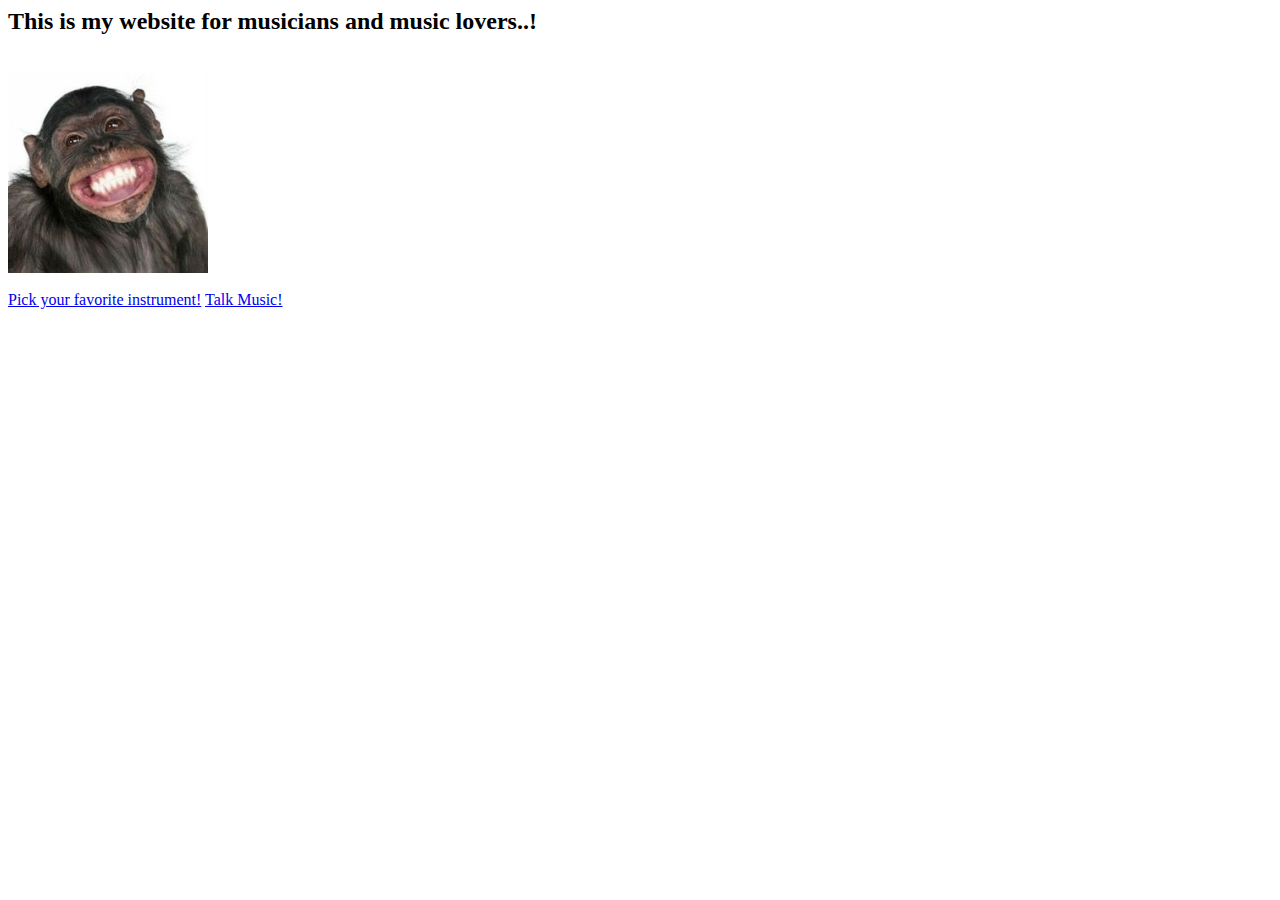
<file: Week 6/index.html>
<html>
<title>Markus VanTassell Music</title>
<head>
    <!-- I will fill this in later-->
    
         <h2>This is my website for musicians and music lovers..!</h2>
        <br>
        <img src="MONKEY.jpg" height="200" width="200">
    
    
</head> <br>
<br>
<body>

    <a href="page2.html">Pick your favorite instrument!</a>
    <a href="page3.html">Talk Music!</a>
</body>



</html>
</file>
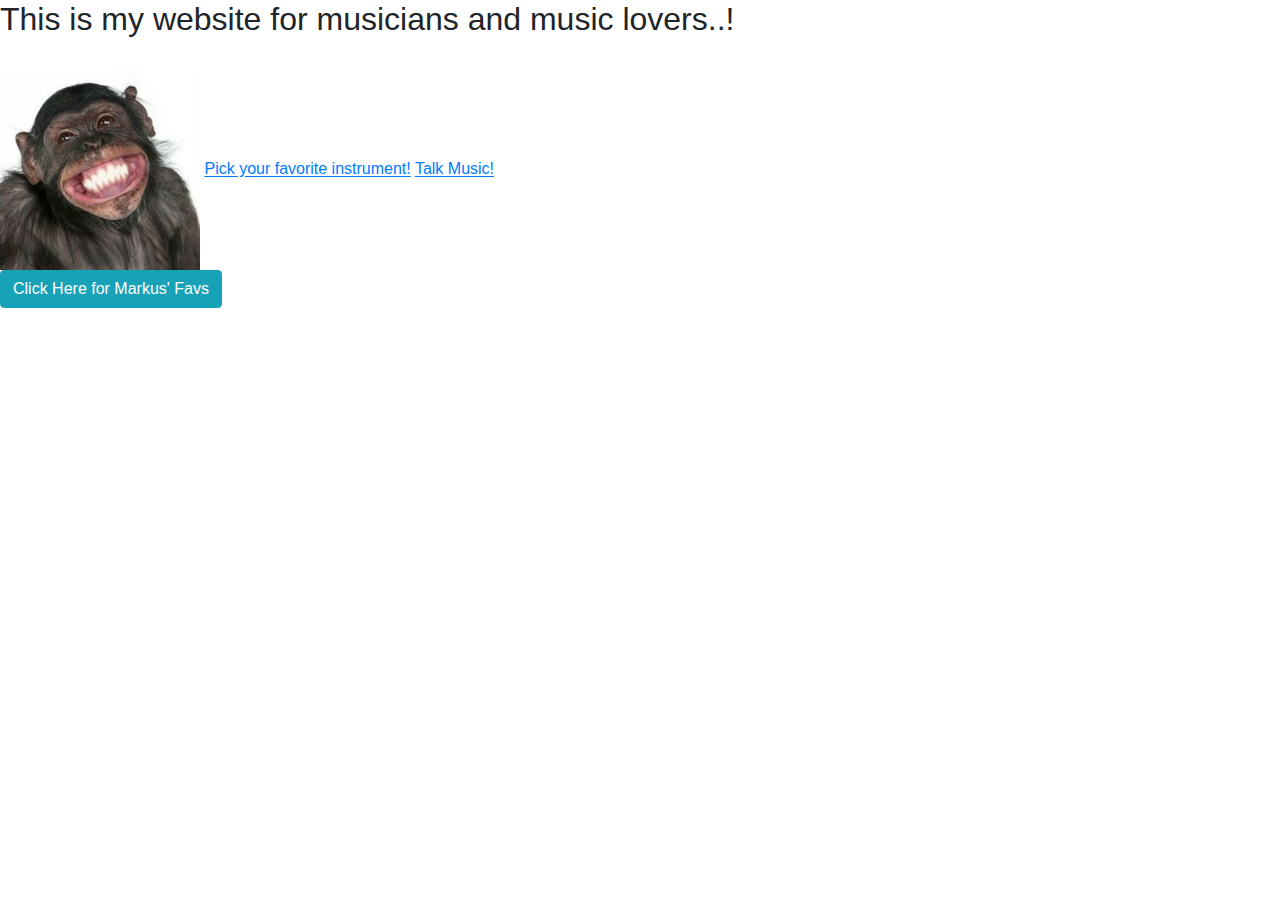
<file: Week 7/index.html>
<html>
    <head>
        <title>Markus VanTassell Music</title>
        <style>
            span{
                background-color: antiquewhite;
            }
        </style>
    
    
         <h2 style="text-decoration: solid;">This is my website for musicians and music lovers..!</h2>
        <br>
        <img src="MONKEY.jpg" height="200" width="200">
    
    
        <link rel="stylesheet" href="https://stackpath.bootstrapcdn.com/bootstrap/4.3.1/css/bootstrap.min.css" integrity="sha384-ggOyR0iXCbMQv3Xipma34MD+dH/1fQ784/j6cY/iJTQUOhcWr7x9JvoRxT2MZw1T" crossorigin="anonymous">
        <script src="https://stackpath.bootstrapcdn.com/bootstrap/4.3.1/js/bootstrap.min.js" integrity="sha384-JjSmVgyd0p3pXB1rRibZUAYoIIy6OrQ6VrjIEaFf/nJGzIxFDsf4x0xIM+B07jRM" crossorigin="anonymous"></script>
    
    </head> 

<body>

    <a href="page2.html" style="text-decoration: underline;">Pick your favorite instrument!</a>
    <a href="page3.html" style="text-decoration: underline;">Talk Music!</a>
    <br>
    <button type="button" class="btn btn-info">Click Here for Markus' Favs</button>
</body>



</html>
</file>
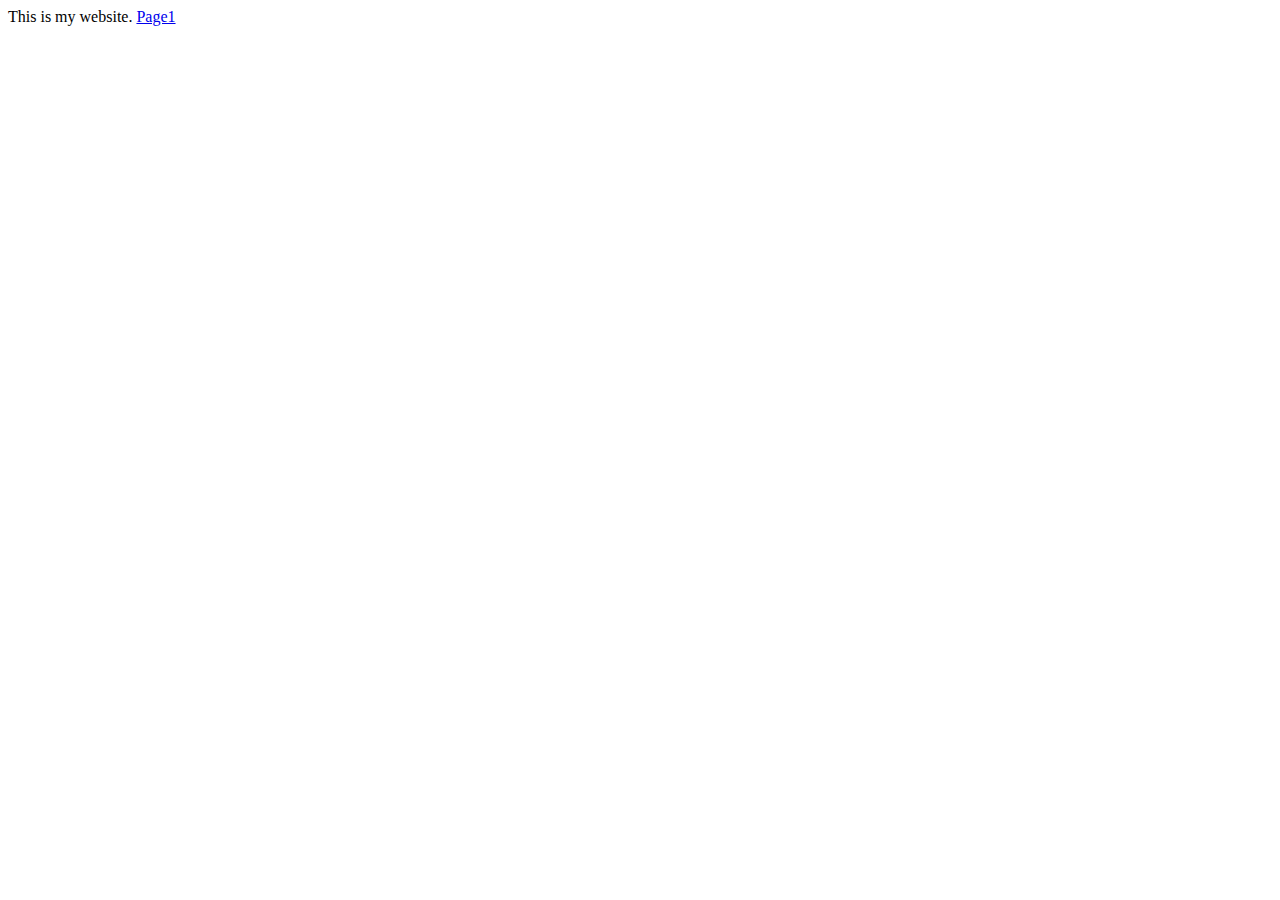
<file: Week 6/page1.html>
<html>
    <title>my website</title>
    <head>
        <!-- I will fill this in later-->
        <body>
            This is my website.
            <a href="page1.html">Page1</a>
        </body>
    </head>
</html>
</file>
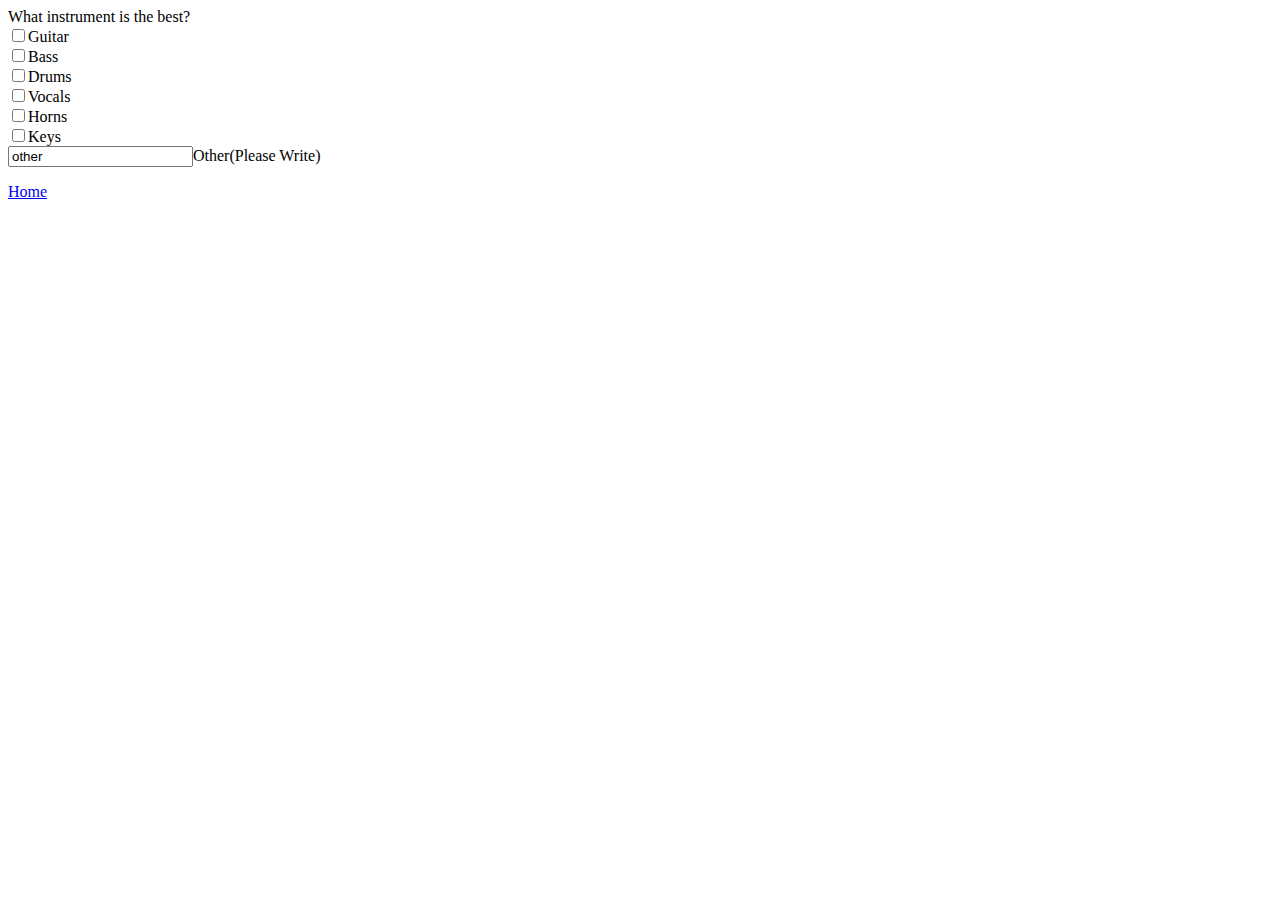
<file: Week 6/page2.html>
<html>
    <title>Instruments</title>
    <head>
        
    </head>
    <body>
        What instrument is the best?
        <br>
        <form>
            <input type="checkbox" value="guitar">Guitar<br>
            <input type="checkbox" value="bass">Bass<br>
            <input type="checkbox" value="drums">Drums<br>
            <input type="checkbox" value="vocals">Vocals<br>
            <input type="checkbox" value="horns">Horns<br>
            <input type="checkbox" value="keys">Keys<br>
            <input type="text" value="other">Other(Please Write)<br>
                </form>
        <a href="index.html">Home</a>
        

    </body>
</html>
</file>
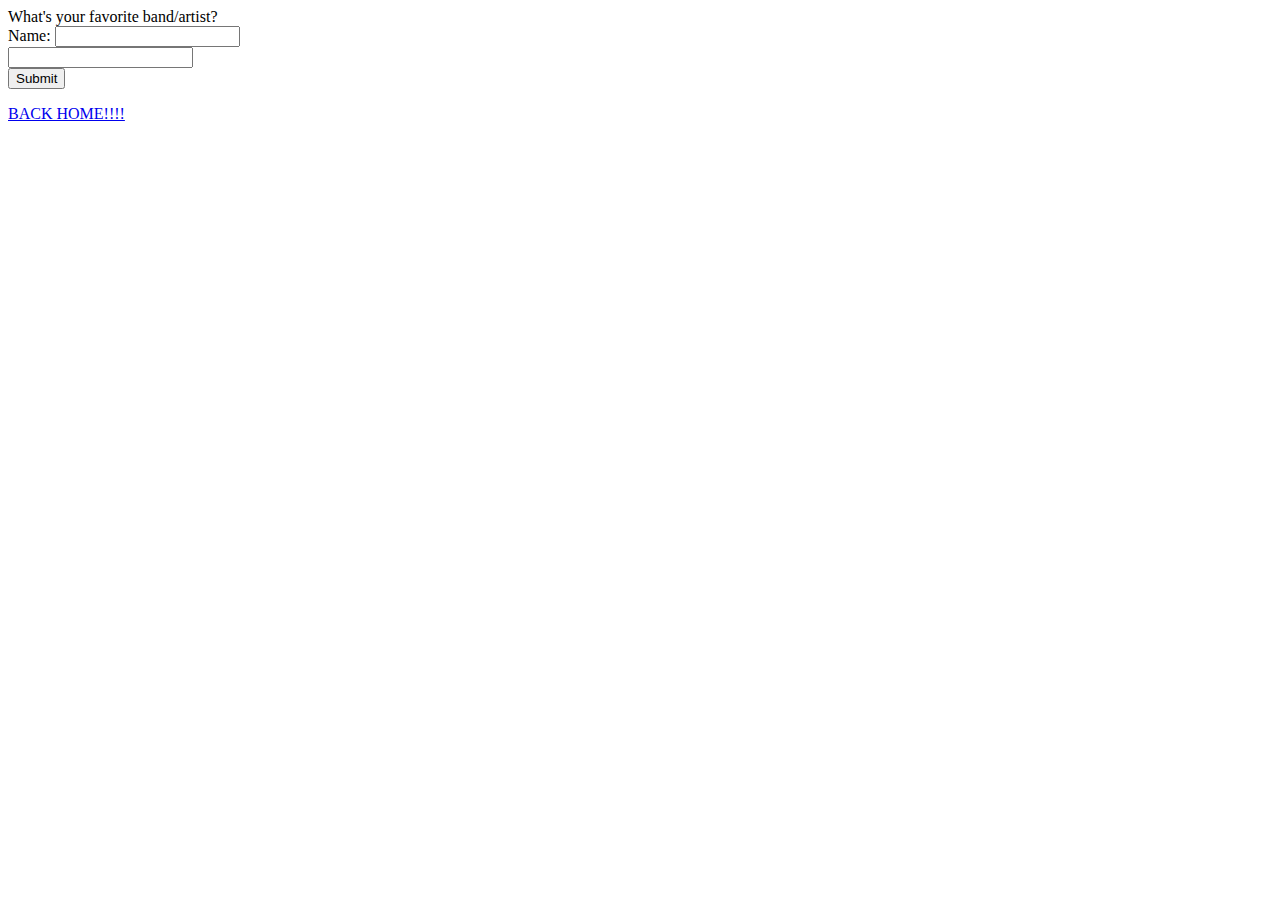
<file: Week 6/page3.html>
<html>
    <title>Music Forum!</title>
    <head> What's your favorite band/artist?
    </head>
    <body>
        <form action="index.html" type="POST">
            Name: <input type="text" id="name"><br>
            <input type="text" id="favorite"> <br>
            <button id="mySubmit" type="submit">Submit</button>
        </form>
       
        <a href="index.html">BACK HOME!!!!</a>
        
        

    </body>
</html>
</file>
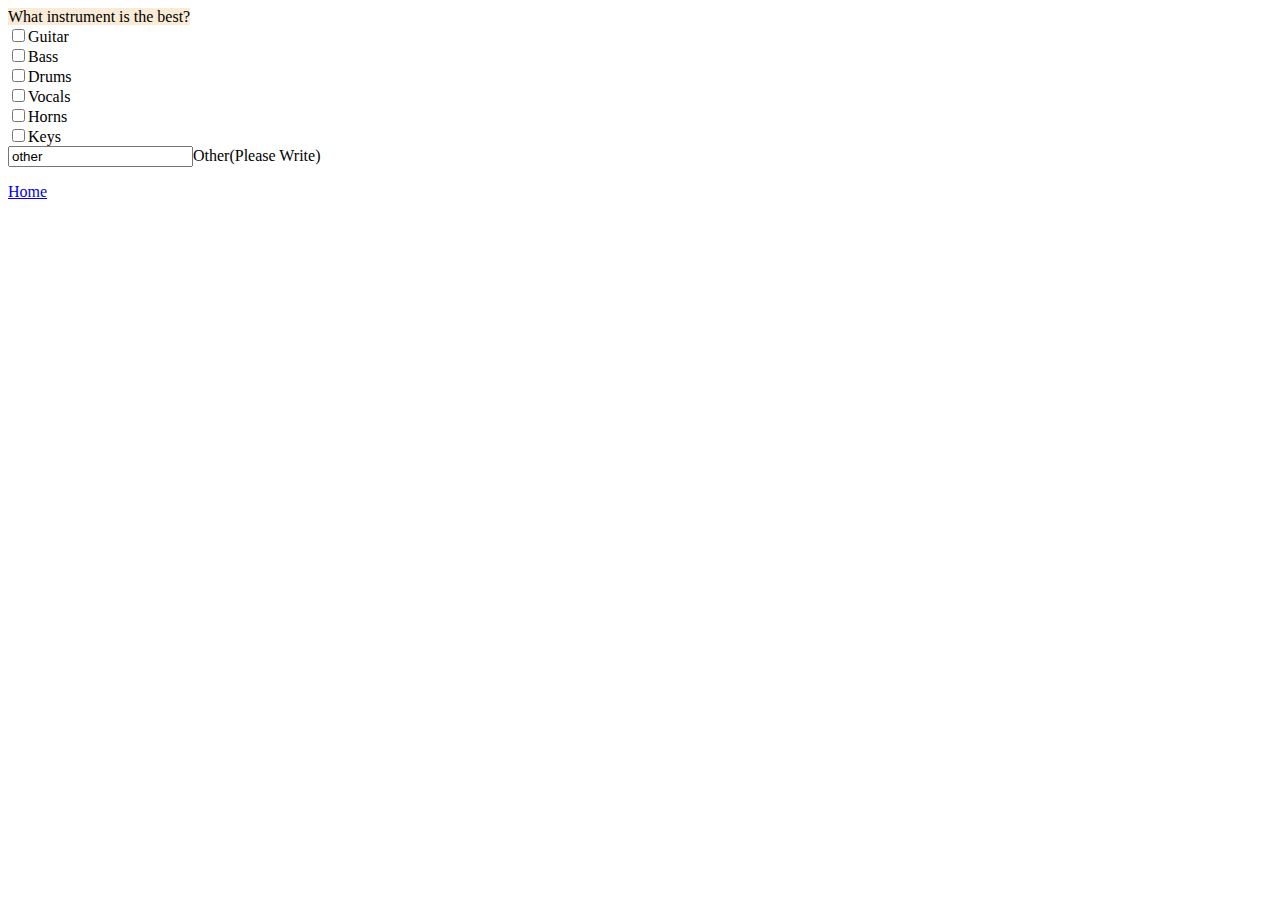
<file: Week 7/page2.html>
<html>
    <title id="greenColor">Instruments</title>
    <head>
        <style>
            span{
                background-color: antiquewhite;
                p {
                background-image: url('MONKEY.jpg');
                }
            }
        </style>
    </head>
    <body>
        <span class="blueColor">What instrument is the best?</span>
        <br>
        <form>
            <input type="checkbox" value="guitar">Guitar<br>
            <input type="checkbox" value="bass">Bass<br>
            <input type="checkbox" value="drums">Drums<br>
            <input type="checkbox" value="vocals">Vocals<br>
            <input type="checkbox" value="horns">Horns<br>
            <input type="checkbox" value="keys">Keys<br>
            <input type="text" value="other">Other(Please Write)<br>
                </form>
        <a href="index.html">Home</a>
        

    </body>
</html>
</file>
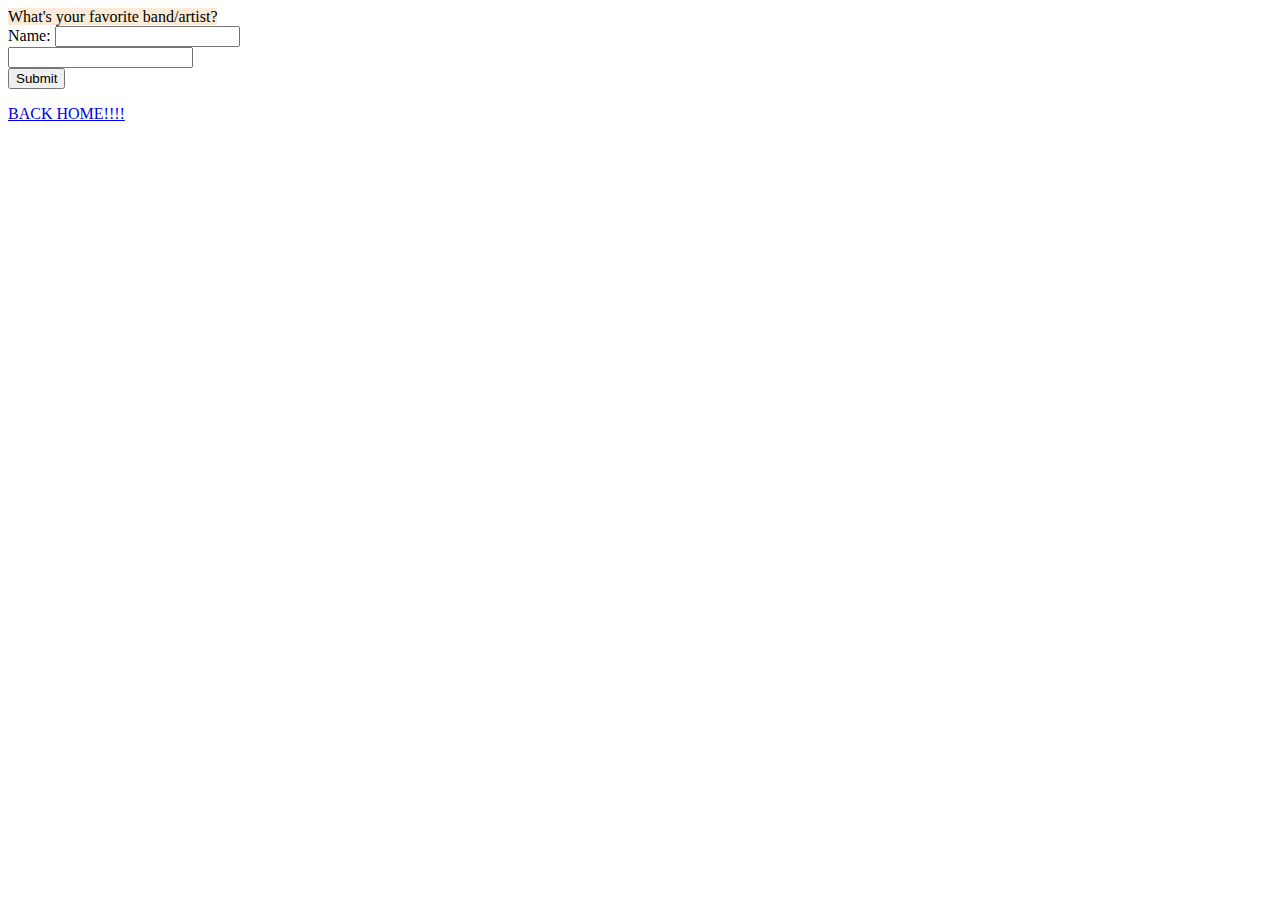
<file: Week 7/page3.html>
<html>
    <title id="misterMario">Music Forum!</title>
    <head> 
        
        <style>
            span{
                background-color: antiquewhite;
            }
        </style>

        
    </head>
    <body>
        <span class="span.redColor"> What's your favorite band/artist?</span>
        <form action="index.html" type="POST">
            Name: <input type="text" id="name"><br>
            <input type="text" id="favorite"> <br>
            <button id="mySubmit" type="button" class="btn btn-info">Submit</button>
        </form>
       
        <a href="index.html">BACK HOME!!!!</a>
        
        

    </body>
</html>
</file>
